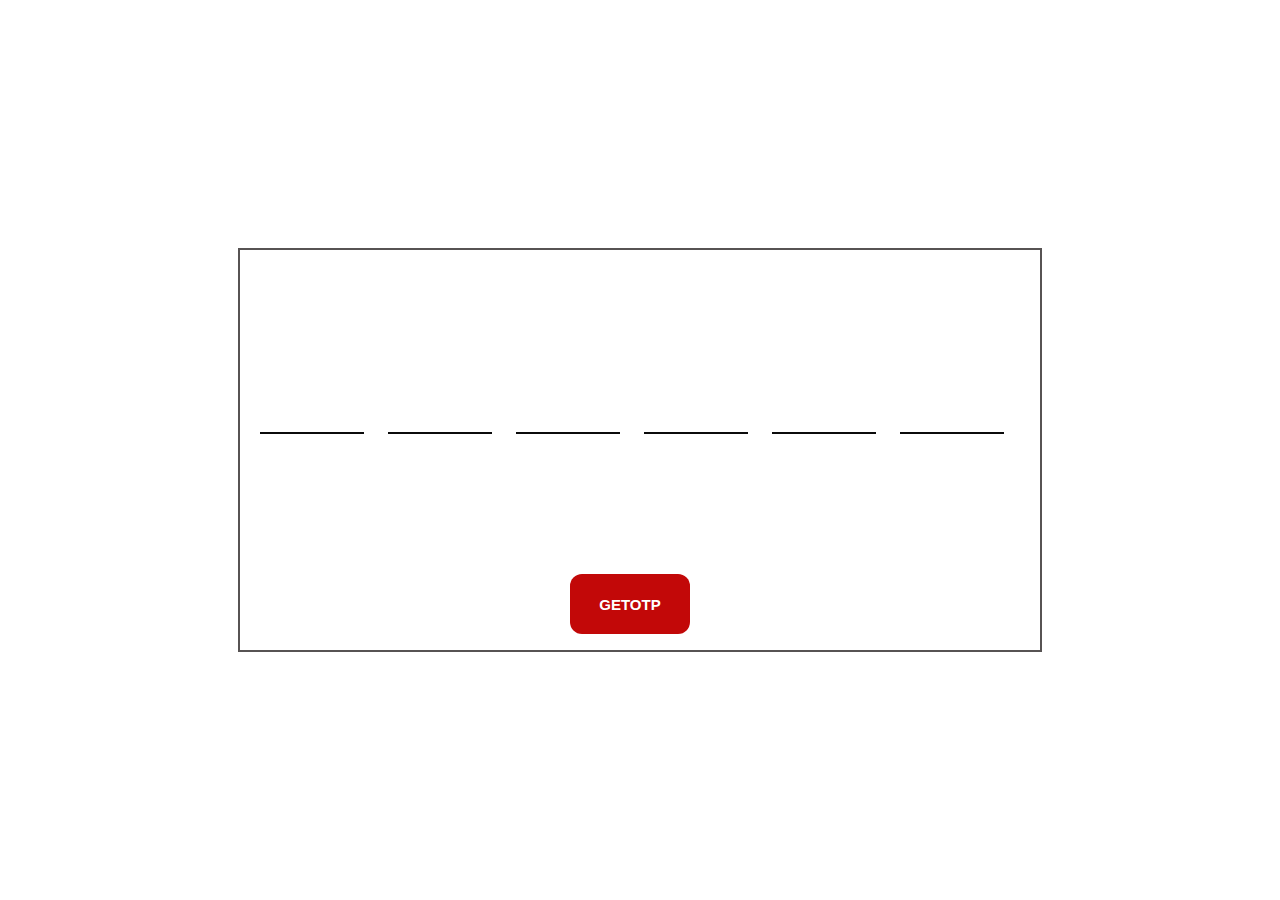
<file: index.html>
<!DOCTYPE html>
<html lang="en">
<head>
    <meta charset="UTF-8">
    <meta name="viewport" content="width=device-width, initial-scale=1.0">
    <title>Document</title>
    <link rel="stylesheet" href="./style.css">
</head>
<body>
    <section>
        <input type="text">
        <input type="text">
        <input type="text">
        <input type="text">
        <input type="text">
        <input type="text">
        <br><br> 
        <br><br>
        <br><br>
        <button id="genotp">GETOTP</button>
    </section>
    
    <script src="./app.js"></script>
</body>
</html>
</file>
<file: style.css>
body{
    margin: 0%;
    padding: 0%;
    box-sizing: border-box;
    display: flex;
    align-items: center;
    justify-content: center;
    height: 100vh;

}
section{
    height: 400px;
    width: 800px;
    border: 2px solid rgb(87, 83, 83);
    box-shadow: 50px;
    
}
section input{
    font-size: 25px;
    font-weight: bolder;
    height: 30px;
    width: 100px;
    border: none;
    border-bottom: 2px solid rgb(11, 11, 11);
    margin-left: 20px;
    margin-top: 150px;
    text-align: center;
    
}
 #genotp{
    height: 60px;
    width: 120px;
    font-size: 15px;
    font-weight: bold;
    color: white;
    border-radius: 12px;
    margin-left: 330px;
    margin-top: 50px;
    border: none;
    cursor: pointer;
    background-color: rgb(194, 8, 8);
}
#genotp:hover{
    background-color: black;
    
}
</file>
